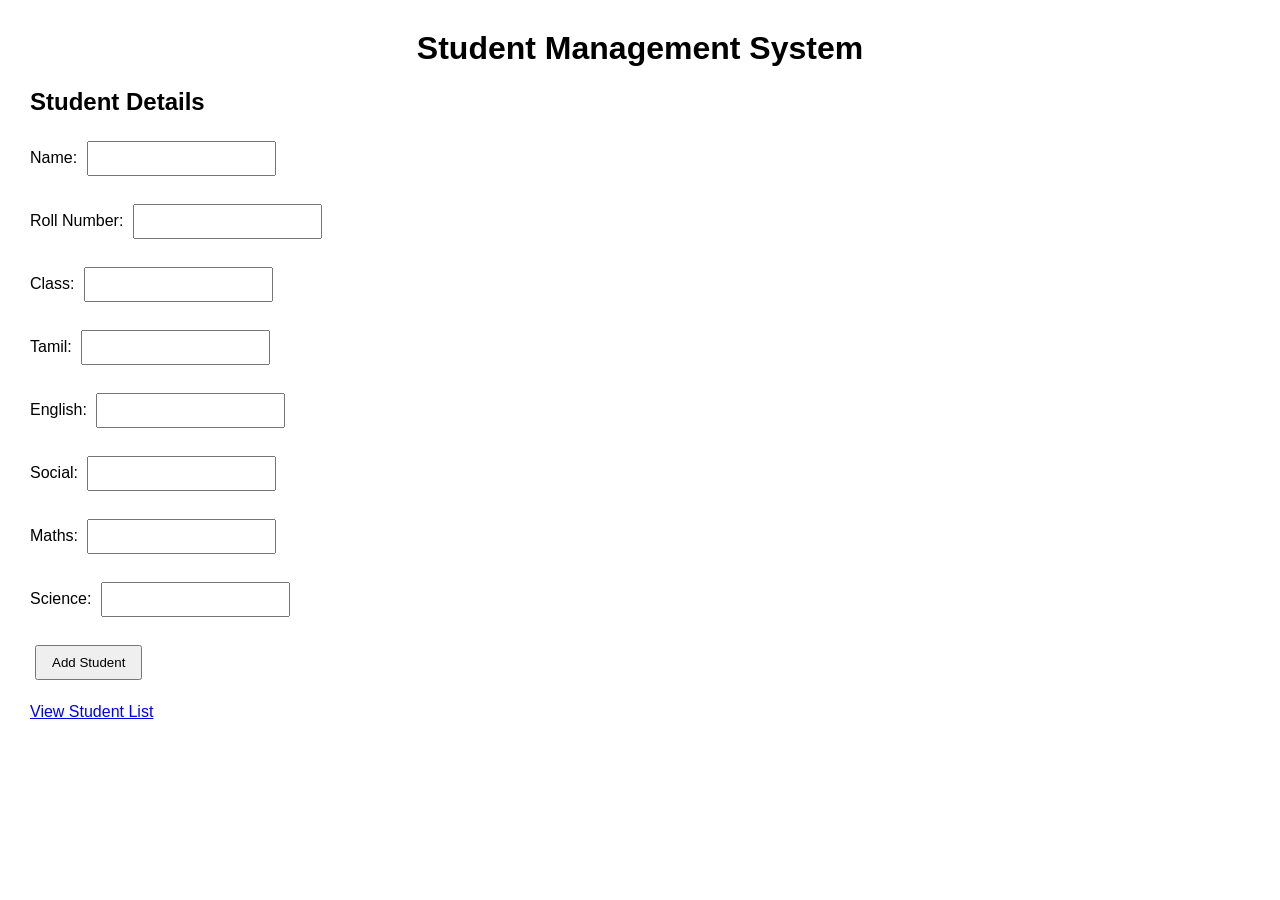
<file: index.html>
<!DOCTYPE html>
<html>
<head>
    <title>Student </title>
</head>

<body>

<h1>Student Management System</h1>

<h2>Student Details </h2>
<link rel="stylesheet" href="index.css">

<form id="studentForm">

    <label>Name:</label>
    <input type="text" id="name" required>
    <br><br>

    <label>Roll Number:</label>
    <input type="text" id="rollNumber" required>
    <br><br>

    <label>Class:</label>
    <input type="text" id="className" required>
    <br><br>

    <label>Tamil:</label>
    <input type="number" id="tamil" required>
    <br><br>

    <label>English:</label>
    <input type="number" id="english" required>
    <br><br>

    <label>Social:</label>
    <input type="number" id="social" required>
    <br><br>

    <label>Maths:</label>
    <input type="number" id="maths" required>
    <br><br>

    <label>Science:</label>
    <input type="number" id="science" required>
    <br><br>

    <button type="submit">Add Student</button>

</form>

<br>

<a href="student.html">View Student List</a>

<script src="index.js"></script>

</body>
</html>
</file>
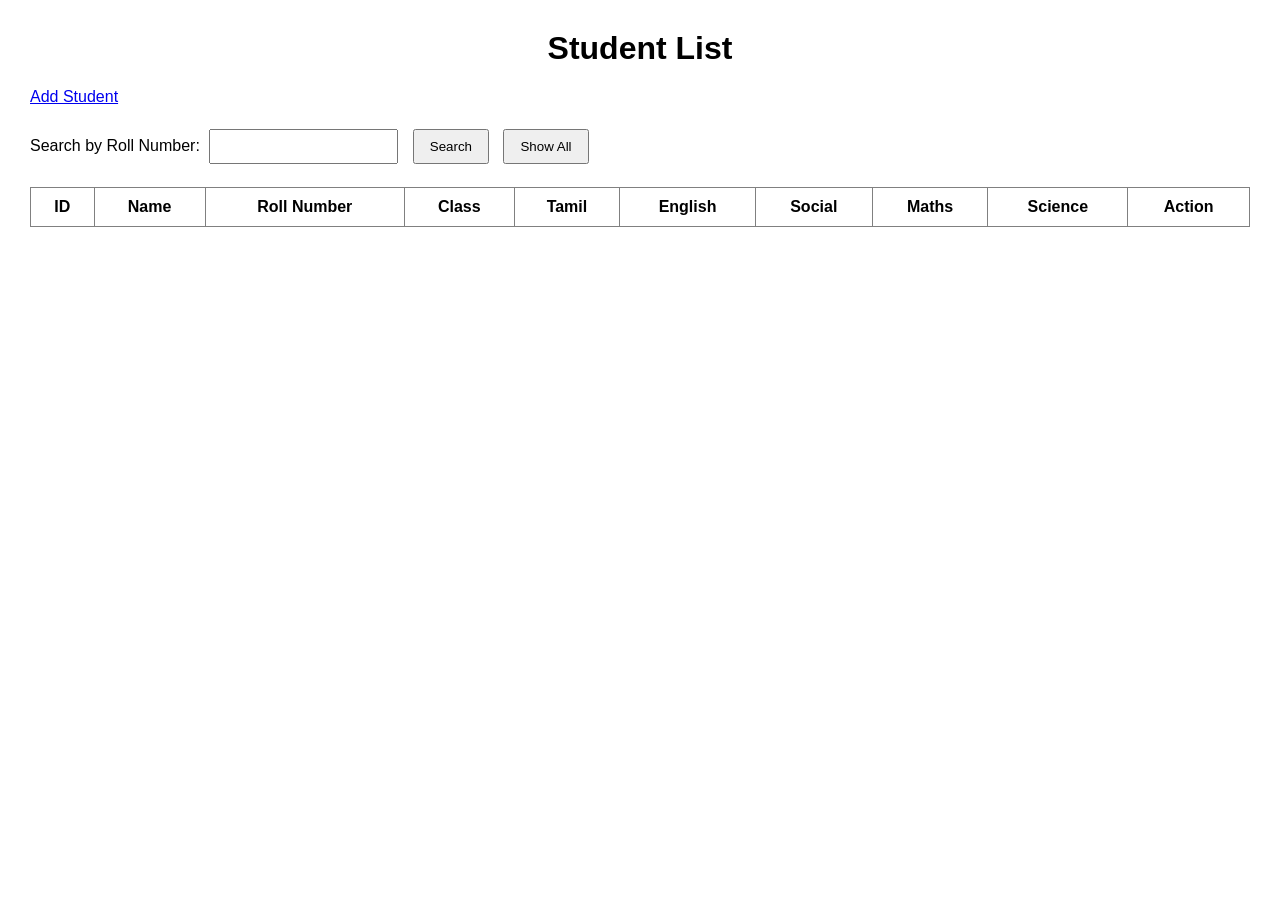
<file: student.html>
<!DOCTYPE html>
<html>
<head>
    <title>Student List</title>
</head>

<body onload="getStudents()">

<h1>Student List</h1>
<link rel="stylesheet" href="index.css">

<a href="index.html">Add Student</a>

<br><br>

<label>Search by Roll Number:</label>
<input type="text" id="rollNumber">

<button onclick="searchStudent()">Search</button>
<button onclick="getStudents()">Show All</button>

<br><br>

<table border="1">

    <thead>
        <tr>
            <th>ID</th>
            <th>Name</th>
            <th>Roll Number</th>
            <th>Class</th>
            <th>Tamil</th>
            <th>English</th>
            <th>Social</th>
            <th>Maths</th>
            <th>Science</th>
            <th>Action</th>
        </tr>
    </thead>

    <tbody id="studentList">
    </tbody>

</table>

<script src="index.js"></script>

</body>
</html>
</file>
<file: index.css>
body {
    font-family: Arial;
    margin: 30px;
}

h1 {
    text-align: center;
}

.form-container {
    width: 400px;
    margin: auto;
}

input {
    padding: 8px;
    margin: 5px;
}

button {
    padding: 8px 15px;
    margin: 5px;
    cursor: pointer;
}

table {
    width: 100%;
    border-collapse: collapse;
}

th, td {
    padding: 10px;
    text-align: center;
}
</file>
